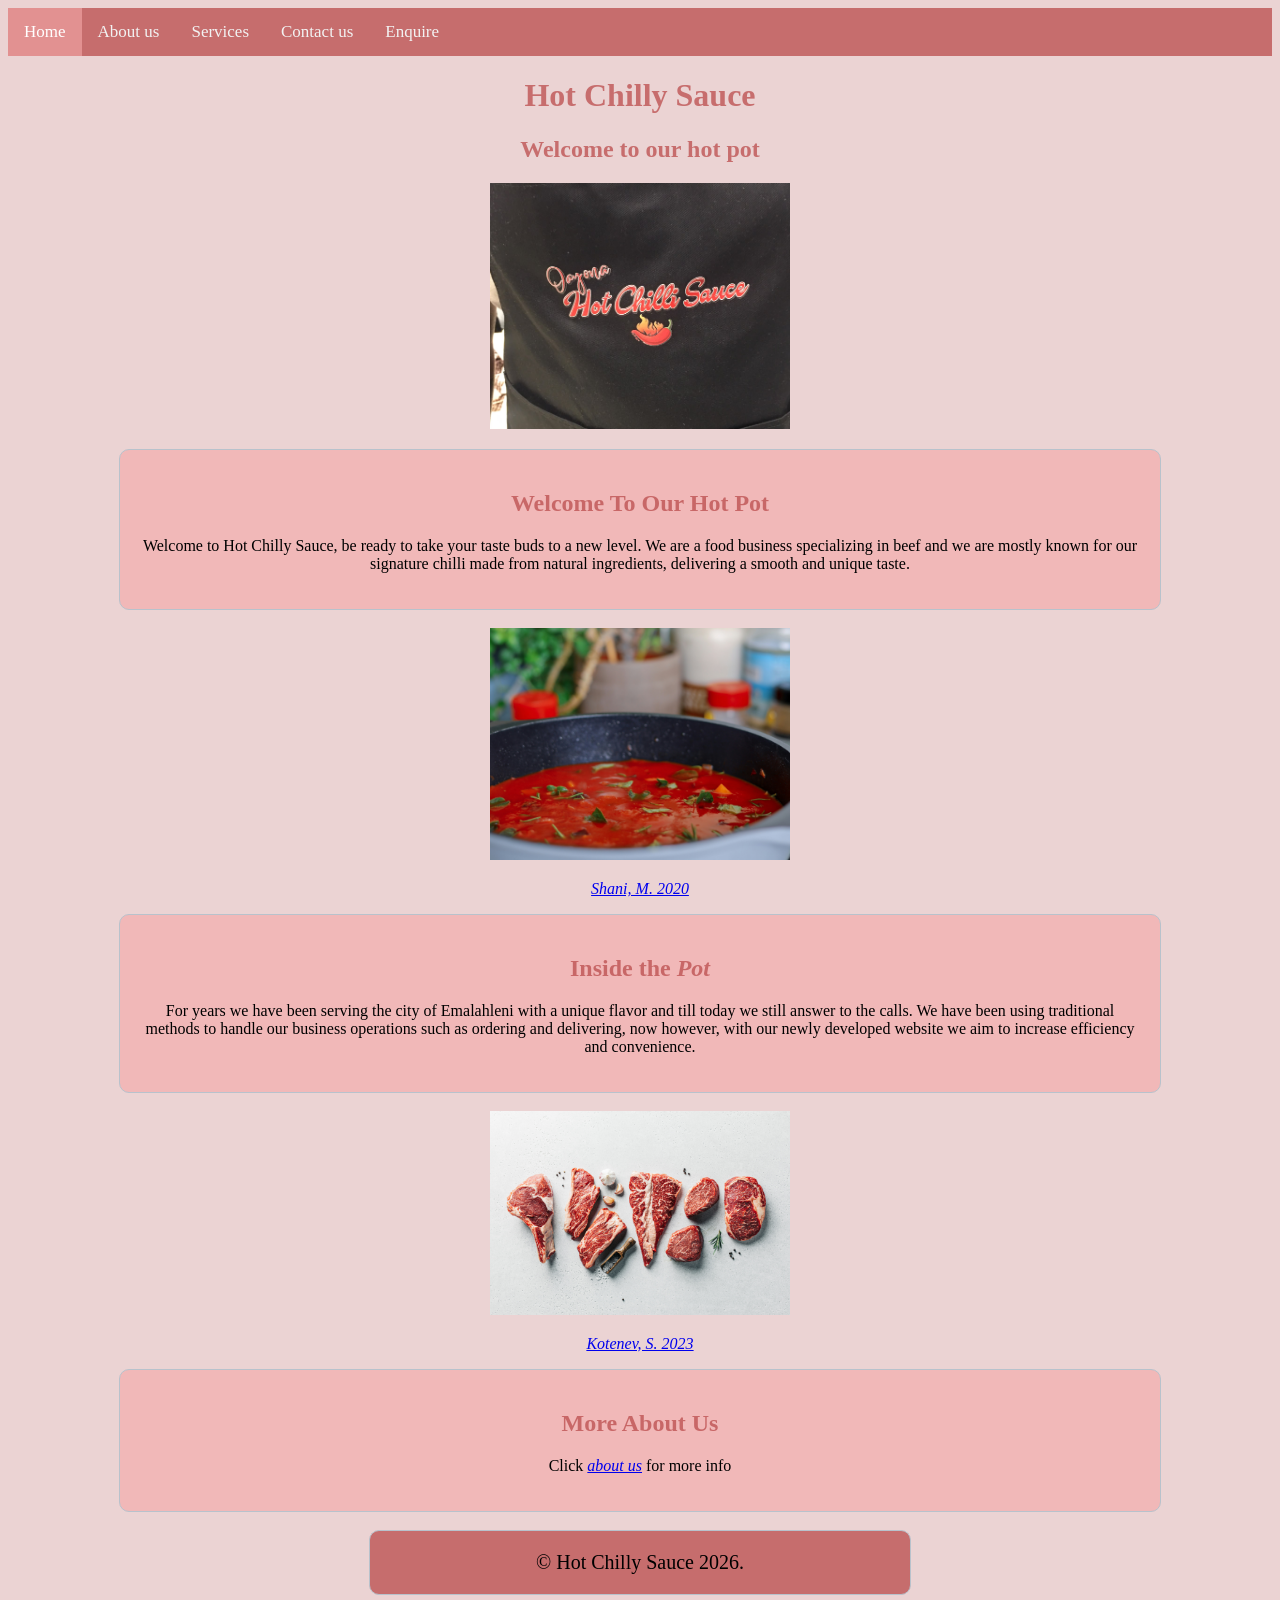
<file: index.html>
<!-- 17 August 2026 -->
<!DOCTYPE html>
<html lang="en">
  <head>
    <meta charset="utf-8">
    <link rel="stylesheet" href="./CSS/StyleSheet.css">
    <meta name="viewport" content="width=device-width, initial-scale=1.0">
    <title>Hot Chilly Sauce</title>
  </head>

      <!-- Web navigation -->
    <div class="Navigation">
    <nav>
      <a class="active" href="Index.html">Home</a>
      <a href="About.html">About us</a>
      <a href="Services.html">Services</a>
      <a href="Contact.html">Contact us</a>
      <a href="Enquiry.html">Enquire</a>
    </nav>
    </div>

  <body>
    <!-- Web header -->
    <header id="Header">
      <h1>Hot Chilly Sauce</h1>
      <h2>Welcome to our hot pot</h2>
      <img src="./Images/Image1.jpg"  alt="Image of a bowl of peppers" width=300px; height=120px;>
      <p><a href=""><em></em></a></p>
    </header>


    <!-- Main content -->
    <main>

      <section>
      <div class="Content">
        <h2>Welcome To Our Hot Pot</h2>
        <p>
          Welcome to Hot Chilly Sauce, be ready to take your taste buds to a new 
          level. We are a food business specializing in beef and we are mostly 
          known for our signature chilli made from natural ingredients, delivering
          a smooth and unique taste.
        </p>
      </div>
      </section>
      <br>

      <!-- About website -->
      <section>
      <img src="./Images/Image2.jpg" alt="Image of chilli peppers" width=300px; height=120px>
      <p><a href="https://unsplash.com/photos/red-soup-in-black-ceramic-bowl-JBZvOK10JtE"><em>Shani, M. 2020</em></a></p>
      <div class="Content">
        <h2>Inside the <em>Pot</em></h2>
        <p>For years we have been serving the city of Emalahleni with a unique flavor
          and till today we still answer to the calls. We have been using traditional methods
          to handle our business operations such as ordering and delivering, now however, with
          our newly developed website we aim to increase efficiency and convenience.
        </p>
      </div>
      </section>
      <br>

        <!-- More Information -->
      <section>
        <img src="./Images/Image3.jpg" alt="Image of beef" width=300px; height=120px>
        <p><a href="https://unsplash.com/photos/a-group-of-raw-meats-on-a-table--47X0XodINg"><em>Kotenev, S. 2023</em></a></p>
        <div class="Content">
        <h2>More About Us</h2>
        <p>Click <a href="About.html"><em>about us</em></a> for more info</p>
        </div>
      </section>
    </main>
    <br>
    
    <!-- Page footer -->
      <div class="Footer">
      <footer>&copy; Hot Chilly Sauce 2026.</footer>
      </div>
  </body>
</html>
</file>
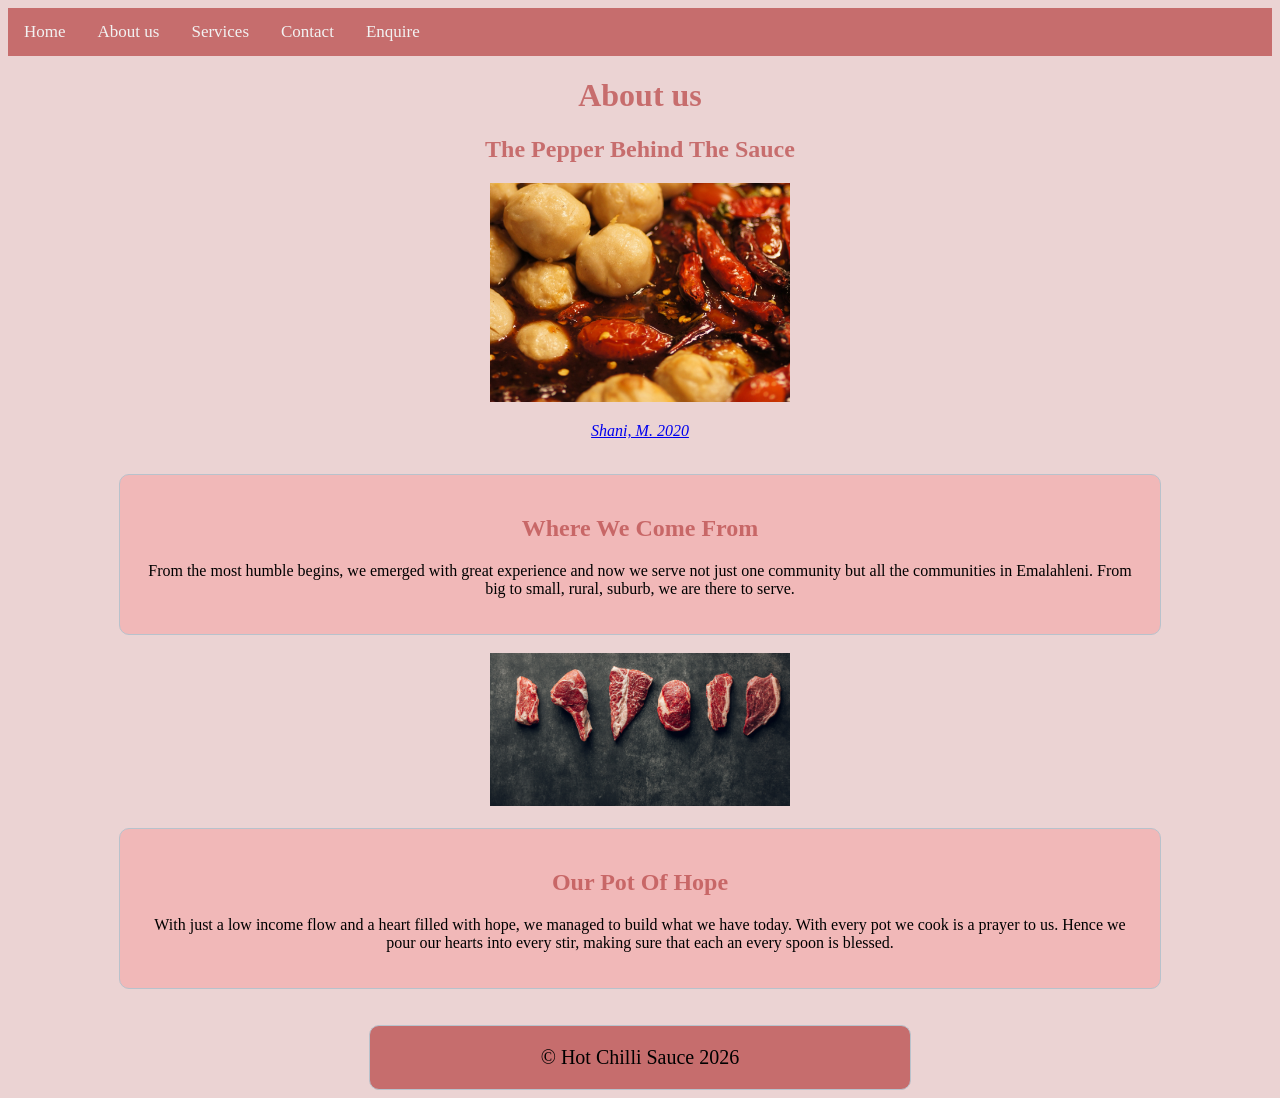
<file: About.html>
<!-- This is the about page -->
<!DOCTYPE html>
<html>
  <head>
    <meta charset="utf-8">
    <link rel="stylesheet" href="./CSS/StyleSheet.css">
    <meta name="viewport" content="width=device-width, initial-scale=1.0">
    <title>About us</title>
  </head>

  <div class="Navigation">
  <nav >
    <a href="Index.html">Home</a>
    <a href="About.html">About us</a>
    <a href="Services.html">Services</a>
    <a href="Contact.html">Contact</a>
    <a href="Enquiry.html">Enquire</a>
  </nav>
  </div>

<body>
  
  <header id="Header">
    <h1>About us</h1>
    <h2>The Pepper Behind The Sauce</h2>
    <img src="./Images/Image4.jpg" alt="image of chilli pepper" width=300px; height=120px>
    <p><a href="https://unsplash.com/photos/red-soup-in-black-ceramic-bowl-JBZvOK10JtE"><em>Shani, M. 2020</em></a></p>
  
  </header>
  <br>
  
  <section>
    <div class="Content">
    <h2>Where We Come From</h2>
    <p>
      From the most humble begins, we emerged with great experience
      and now we serve not just one community but all the communities
      in Emalahleni. From big to small, rural, suburb, we are there to serve.
    </p>
    </div>
  </section>
  <br>

  <section>
    <img src="./Images/Image5.jpg" alt="image of African pot with food" width=300px height=120px><br><br>
    <div class="Content">
    <h2>Our Pot Of Hope</h2>
    <p><a href=""><em></em></a></p>
    <p>
      With just a low income flow and a heart filled with hope, we managed to build
      what we have today. With every pot we cook is a prayer to us. Hence we pour our
      hearts into every stir, making sure that each an every spoon is blessed.
    </p>
    </div>
  </section>
  <br><br>
  
  <div class="Footer">
  <footer>&copy; Hot Chilli Sauce 2026</footer>
  </div>
  
</body>
</html>
</file>
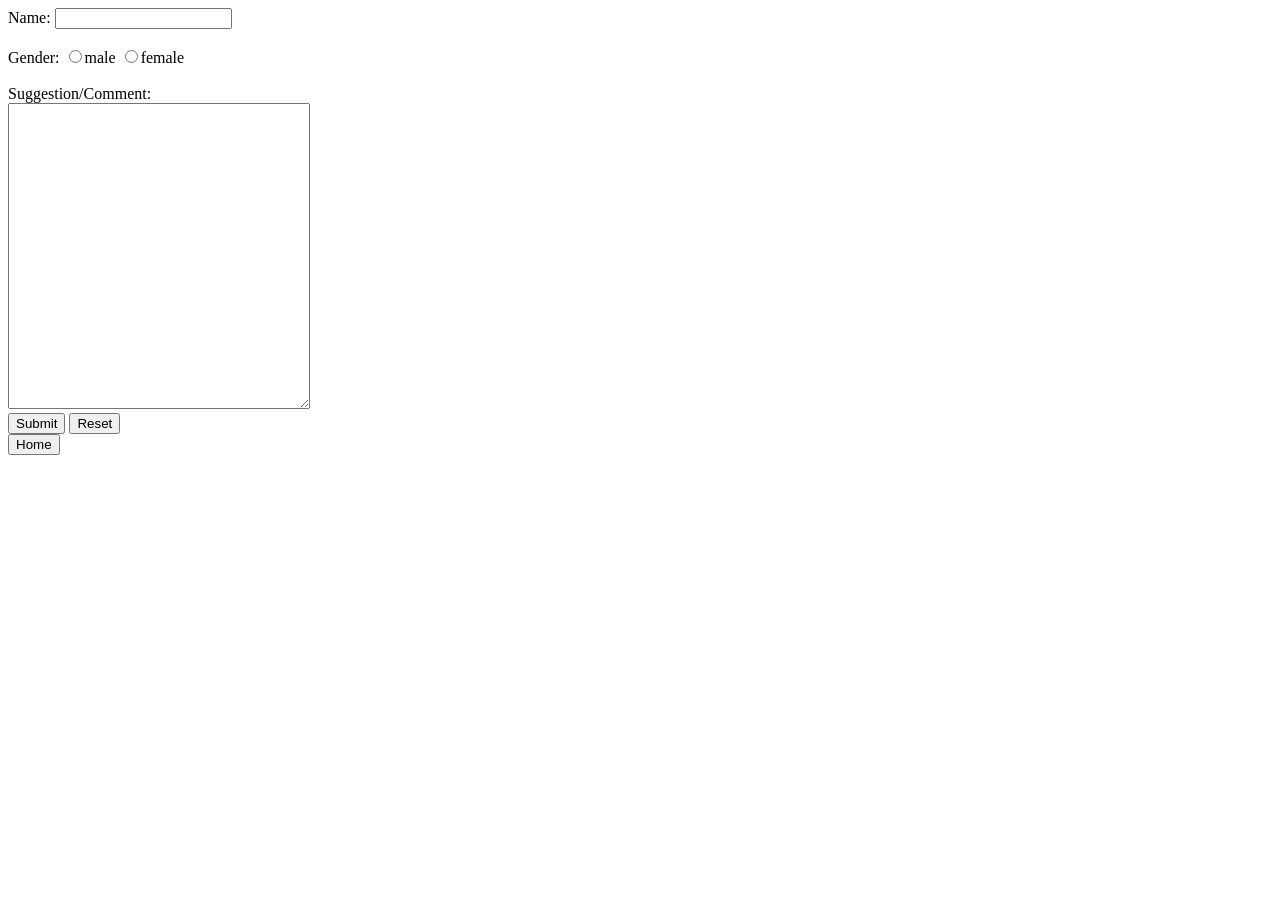
<file: CommentBox.html>
<!--Date 04 August 2026-->
<!DOCTYPE html>
<html>
  <head>
    <meta charset="UTF-8">
    <title>Suggestion and comment box</title>
  </head>
<body>
  <form action="processcommentBox.html"; method=POST>
    Name: <input type="text" name="username">
    <br><br>
    Gender: <input type="radio" name="gender" value="male">male
    <input type="radio" name="gender" value="female">female
    <br><br>
    Suggestion/Comment:<br>
    <textarea cols="35"; rows="20"; name="textbox"></textarea><br>
    <input type="submit" value="Submit">
    <button type="reset" value="Reset">Reset</button>
  </form>
  <form action="./Index.html" method="get">
    <input type="submit" value="Home" id="home" >
  </form>
</body>
</html>
</file>
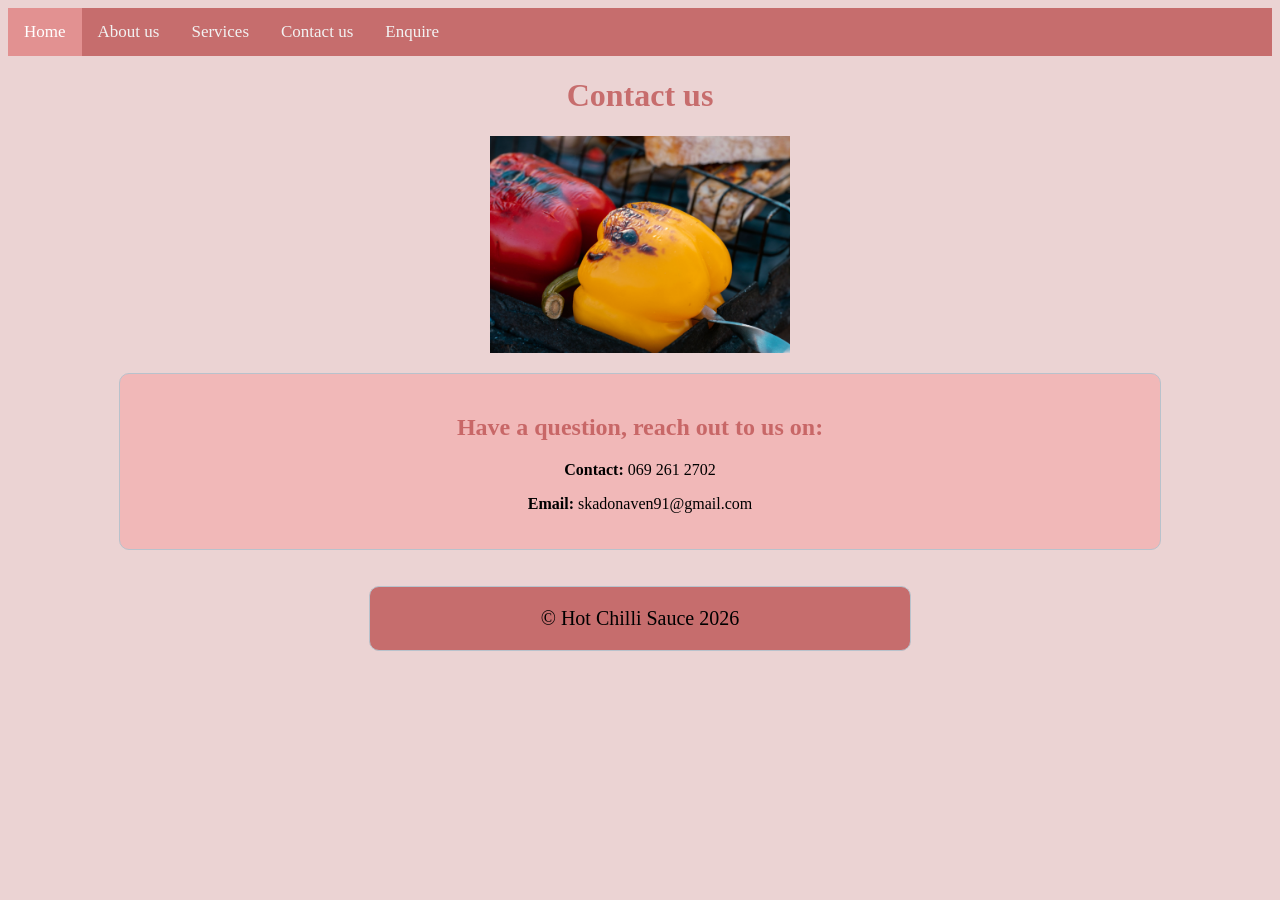
<file: Contact.html>
<!-- Contact page -->
<!DOCTYPE html>
<html lang="en">
  <head>
    <meta charset="utf-8">
    <link rel="stylesheet" href="./CSS/StyleSheet.css">
    <meta name="viewport" content="width=device-width, initial-scale=1.0">
    <title>Contact us</title>
  </head>
  
    <!-- Web navigation -->
    <div class="Navigation">
    <nav>
      <a class="active" href="Index.html">Home</a>
      <a href="About.html">About us</a>
      <a href="Services.html">Services</a>
      <a href="Contact.html">Contact us</a>
      <a href="Enquiry.html">Enquire</a>
    </nav>
    </div>

  <body>
    <header id="Header">
      <h1>Contact us</h1>
      <img src="./Images/Image7.jpg" alt="Image of peppers" width=300px; height=120px>
      <p><a href=""><em></em></a></p>
    </header>

    <!-- Contact details -->
    <section>
      <div class="Content">    
      <h2>Have a question, reach out to us on:</h2>
      <p><strong id="P2">Contact:</strong> 069 261 2702</p>
      <p><strong id="P2">Email:</strong> skadonaven91@gmail.com</p>
      </div>
    </section>
    <br><br>
    
    <div class="Footer">
      <footer>&copy; Hot Chilli Sauce 2026</footer>
    </div>
  </body>
</html>
</file>
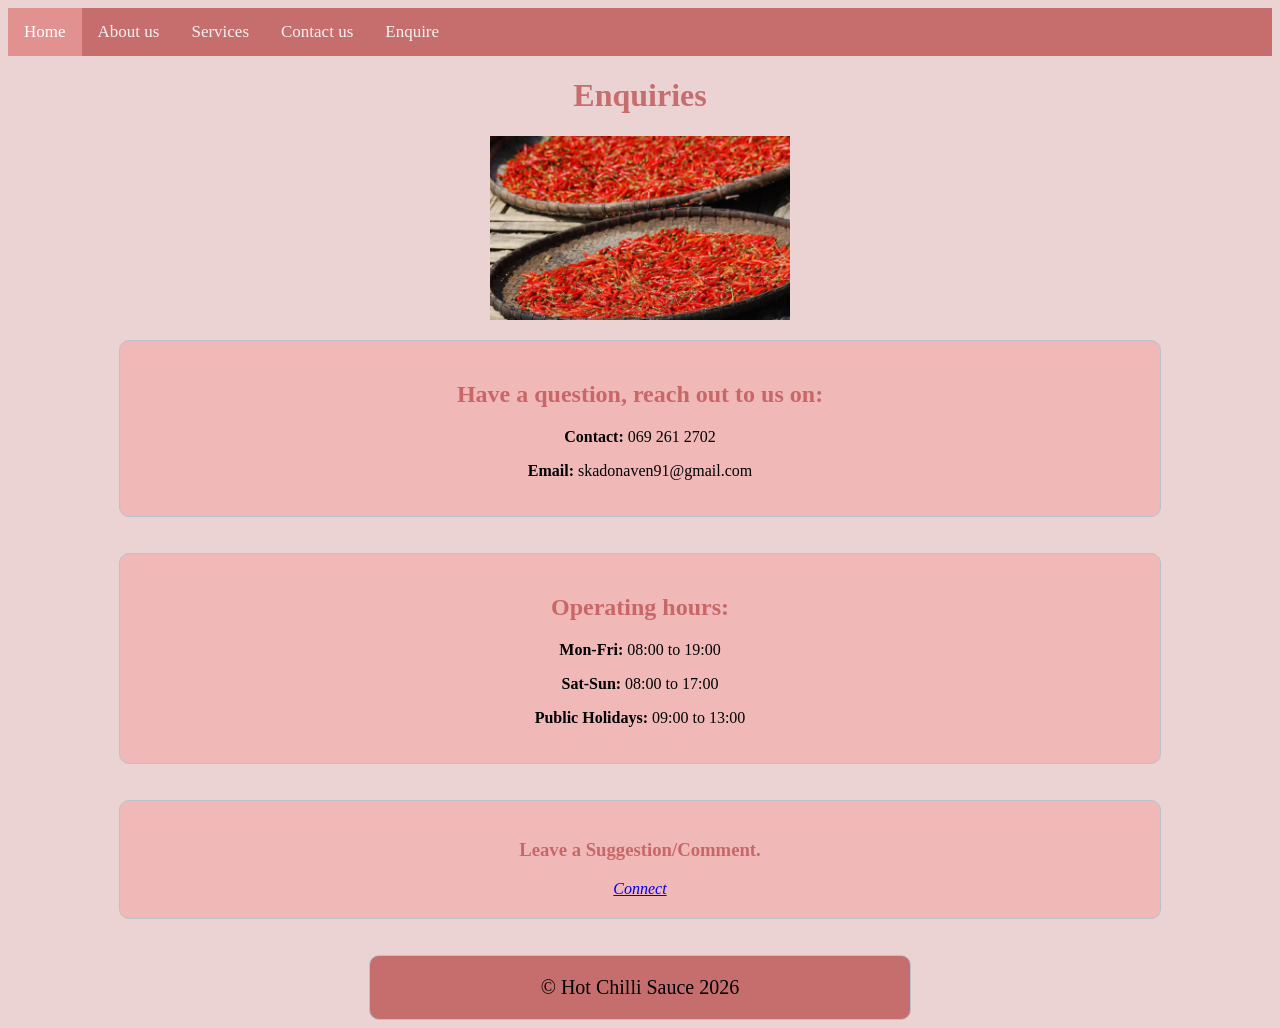
<file: Enquiry.html>
<!-- Enquiries page -->
<!DOCTYPE html>
<html lang="en">
  <head>
    <meta charset="utf-8">
    <link rel="stylesheet" href="./CSS/StyleSheet.css">
    <meta name="viewport" content="width=device-width, initial-scale=1.0">
    <title>Enquiries</title>
  </head>

    <!-- Web navigation -->
    <div class="Navigation">
    <nav>
      <a class="active" href="Index.html">Home</a>
      <a href="About.html">About us</a>
      <a href="Services.html">Services</a>
      <a href="Contact.html">Contact us</a>
      <a href="Enquiry.html">Enquire</a>
    </nav>
    </div>

  <body>
    <header id="Header">
      <h1>Enquiries</h1>
      <img src="./Images/Image8.jpg" alt="Image of chilli " width=300px; height=120px>
      <p><a href=""><em></em></a></p>
    </header>

    <!-- Contact details -->
    <section>
      <div class="Content">    
      <h2>Have a question, reach out to us on:</h2>
      <p><strong id="P2">Contact:</strong> 069 261 2702</p>
      <p><strong id="P2">Email:</strong> skadonaven91@gmail.com</p>
      </div>
    </section>
    <br><br>

    <!--Operating hours -->
    <section>
     <div class="Content">
      <h2>Operating hours:</h2>
      <p><strong id="P2">Mon-Fri:</strong> 08:00 to 19:00</p>
      <p><strong id="P2">Sat-Sun:</strong> 08:00 to 17:00</p>
      <p><strong id="P2">Public Holidays:</strong> 09:00 to 13:00</p>
     </div> 
    </section>
    <br><br>

    <section>
      <div class="Content">
        <h3>Leave a Suggestion/Comment.</h3>
        <a href="CommentBox.html"><em>Connect</em></a>
      </div>
    </section>
    <br><br>

    <div class="Footer">
      <footer>&copy; Hot Chilli Sauce 2026</footer>
    </div>
  </body>
</html>
</file>
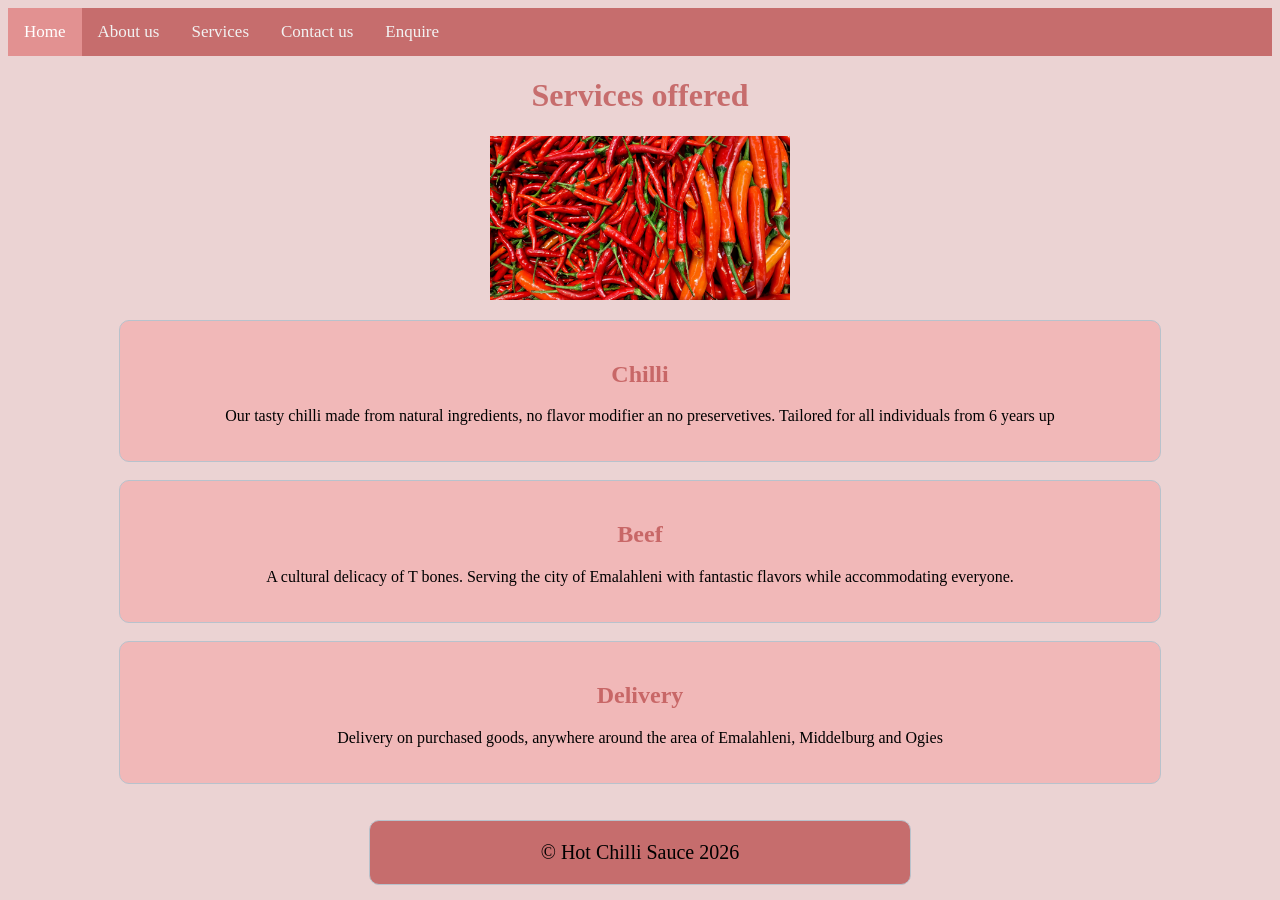
<file: Services.html>
<!-- Service page -->
<!DOCTYPE html>
<html lang="eng">
  <head>
    <meta charset="utf-8">
    <link rel="stylesheet" href="./CSS/StyleSheet.css">
    <meta name="viewport" content="width=device-width, initial-scale=1.0">
    <title>Our Services</title>
  </head>

    <!-- Web navigation -->
    <div class="Navigation">
    <nav>
      <a class="active" href="Index.html">Home</a>
      <a href="About.html">About us</a>
      <a href="Services.html">Services</a>
      <a href="Contact.html">Contact us</a>
      <a href="Enquiry.html">Enquire</a>
    </nav>
    </div>

  <body>
    <header id="Header">
      <h1>Services offered</h1>
      <img src="./Images/Image6.jpg" alt="Image of red chilli peppers" width=300px; height=120px>
      <p><a href=""><em></em></a></p>
    </header>

    <!-- Services -->
    <section>
      <div class="Content">
        <h2>Chilli </h2>
        <p> Our tasty chilli made from natural ingredients, no flavor modifier an no preservetives.
          Tailored for all individuals from 6 years up
        </p>
      </div>
      <br>
      <div class="Content">
        <h2>Beef</h2>
        <p>A cultural delicacy of T bones. Serving the city of Emalahleni with fantastic flavors
          while accommodating everyone.
        </p>
      </div>
      <br>
      <div class="Content">
        <h2>Delivery</h2>
        <p>Delivery on purchased goods, anywhere around the area of Emalahleni, Middelburg and Ogies</p>
      </div>
    </section>
    <br><br>

    <div class="Footer">
     <footer>&copy; Hot Chilli Sauce 2026</footer>
    </div>
  </body>
</html>
</file>
<file: CSS/StyleSheet.css>
/* Style Header id */
#Header{
  text-align: center;
  
}

/* Style website body */
body{
  text-align: center;
  background-color: #ebd3d3;
  font-family: Roboto, Space-Mono;
}

/* Style h1 & h2 */
h1, h2, h3, #P1{
  color: #bc5050c6;
}

/* Style P2 id */
#P2{
  text-align: right;
}

img{
  max-width: 100%;
  height: auto;
}

/* Style content class */
.Content{
  
  /*display: flex;
  justify-content: center;
  align-items: center;*/
  
  max-width: 1000px;
  margin:0px auto;;
  padding: 20px;
  border: 1px solid #b8c2cc;
  border-radius: 10px;
  background-color: #f6a8a89b;
}
/* Add shade of red background color to top navigation*/ 
.Navigation{
  background-color: #bc5050c6;
  overflow: hidden;
}

/* Style links inside navigation */
.Navigation a{
  float: left;
  color: #f2f2f2;
  text-align: center;
  padding: 14px 16px;
  text-decoration: none;
  font-size: 17px;
}

/* Change the color of links on hover*/
.Navigation a:hover {
  background-color: #ddd;
  color: black;
}

/* Add color to the active/current link*/
.Navigation a.active{
  background-color: #f6a8a89b;
  color: white;


}

/* Style website footer */
.Footer{
  font-size: 20px;
  text-align: center;
  max-width: 500px;
  margin:0px auto;
  padding: 20px;
  border: 1px solid #b8c2cc;
  border-radius: 10px;
  background-color: #bc5050c6;
}
</file>
